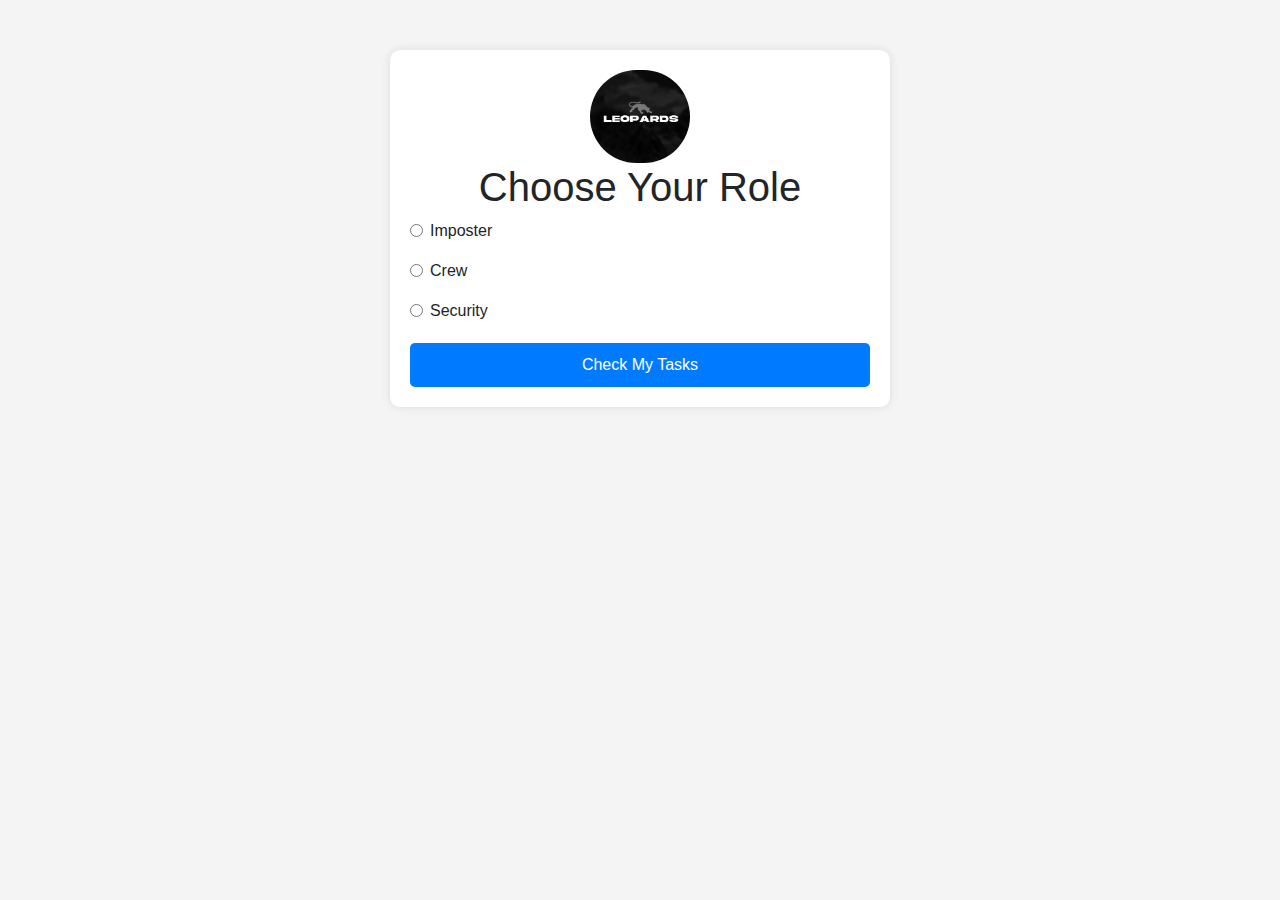
<file: index.html>
<!DOCTYPE html>
<html>
<head>
  <title>Leopards Deducto</title>
  <link rel="stylesheet" href="https://stackpath.bootstrapcdn.com/bootstrap/4.5.2/css/bootstrap.min.css">
  <link rel="stylesheet" href="style.css">
</head>
<body>
  <div class="container">
    <img src="logo.webp" alt="Logo" class="logo">
    <center><h1>Choose Your Role</h1></center>
    

    <form>
      <div class="form-group">
        <div class="form-check">
          <input type="radio" class="form-check-input" id="checkbox1" name="checkbox">
          <label class="form-check-label" for="checkbox1">Imposter</label>
        </div>
      </div>

      <div class="form-group">
        <div class="form-check">
          <input type="radio" class="form-check-input" id="checkbox2" name="checkbox" >
          <label class="form-check-label" for="checkbox2">Crew</label>
        </div>
      </div>

      <div class="form-group">
        <div class="form-check">
          <input type="radio" class="form-check-input" id="checkbox3" name="checkbox" >
          <label class="form-check-label" for="checkbox3">Security</label>
        </div>
      </div>

      <button type="button" class="submit-btn" onclick="submitForm()">Check My Tasks</button>
    </form>

    <div id="taskContainer" style="display: none;">
      <h3>Your Task:</h3>
      <p id="task"></p>
    </div>
  </div>

  <script src="https://code.jquery.com/jquery-3.5.1.slim.min.js"></script>
  <script src="https://cdn.jsdelivr.net/npm/@popperjs/core@2.5.4/dist/umd/popper.min.js"></script>
  <script src="https://stackpath.bootstrapcdn.com/bootstrap/4.5.2/js/bootstrap.min.js"></script>
  <script src="script.js"></script>
</body>
</html>
</file>
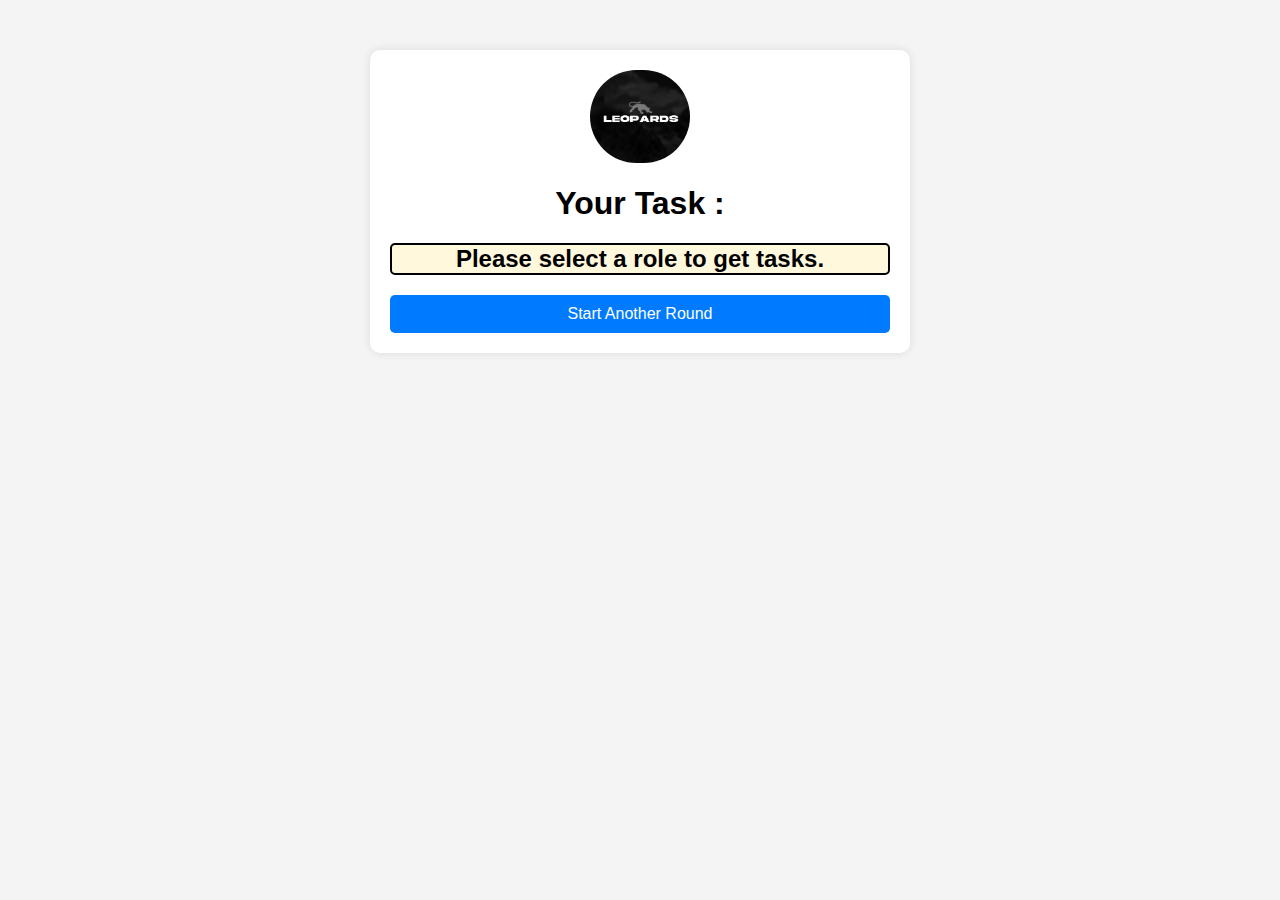
<file: tasks.html>
<!DOCTYPE html>
<html lang="en">
<head>
  <meta charset="UTF-8">
  <meta name="viewport" content="width=device-width, initial-scale=1.0">
  <title>Tasks</title>
  <link rel="stylesheet" href="style.css">
</head>
<body>

  <div class="container">
    <img src="logo.webp" alt="Logo" class="logo">
    <center>
        <h1 id="role"></h1>
        <h1>Your Task :</h1>
        <h2 id="task"></h2>
    </center>
    <button class="submit-btn" onclick="anotherRound()">Start Another Round</button>
    

  </div>

  <script>
    function displayTaskFromURL() {
      const urlParams = new URLSearchParams(window.location.search);
      const task = urlParams.get('task');
      const role = urlParams.get('role');

      const taskElement = document.getElementById('task');
      
      if (role == "imposter"){
        document.getElementById("role").textContent = "Imposter 😈";
      }
      if (role == "crew"){
        document.getElementById("role").textContent = "Crewmate 🤓";
      }
      if (role == "security"){
        document.getElementById("role").textContent = "Security 🫡";
      }

      if (task) {
        taskElement.textContent = task;
      } else {
        taskElement.textContent = "Please select a role to get tasks.";
      }
      if (role) {
        document.body.classList.add(role.toLowerCase()); 
      }
    }
    function anotherRound(){
        window.location.href = "index.html";
    }

    displayTaskFromURL();
  </script>
</body>
</html>
</file>
<file: style.css>
body {
    font-family: Arial, sans-serif;
    margin: 0;
    padding: 0;
    background-color: #f4f4f4;
    transition: background-color 0.5s ease;
  }
  .container {
    max-width: 500px;
    margin: 50px auto;
    background-color: #fff;
    padding: 20px;
    border-radius: 10px;
    box-shadow: 0 0 10px rgba(0, 0, 0, 0.1);
  }
  .logo {
    display: block;
    margin: 0 auto;
    max-width: 200px;
    border-radius: 100px;
    width: 100px;
  }
  .options {
    margin-top: 20px;
  }
  .option {
    margin-bottom: 10px;
  }
  .option label {
    display: inline-block;
    margin-left: 10px;
  }
  .submit-btn {
    display: block;
    width: 100%;
    padding: 10px;
    background-color: #007bff;
    color: #fff;
    border: none;
    border-radius: 5px;
    cursor: pointer;
    font-size: 16px;
    margin-top: 20px;
  }
  .imposter {
    background-color: rgb(255, 109, 109);
  }
  .crew {
    background-color: rgb(133, 255, 133);
  }
  .security {
    background-color: rgb(133, 133, 255);
  }
  #task{
    background-color: cornsilk;
    border: 2px solid black;
    border-radius:5px ;
  }
</file>
